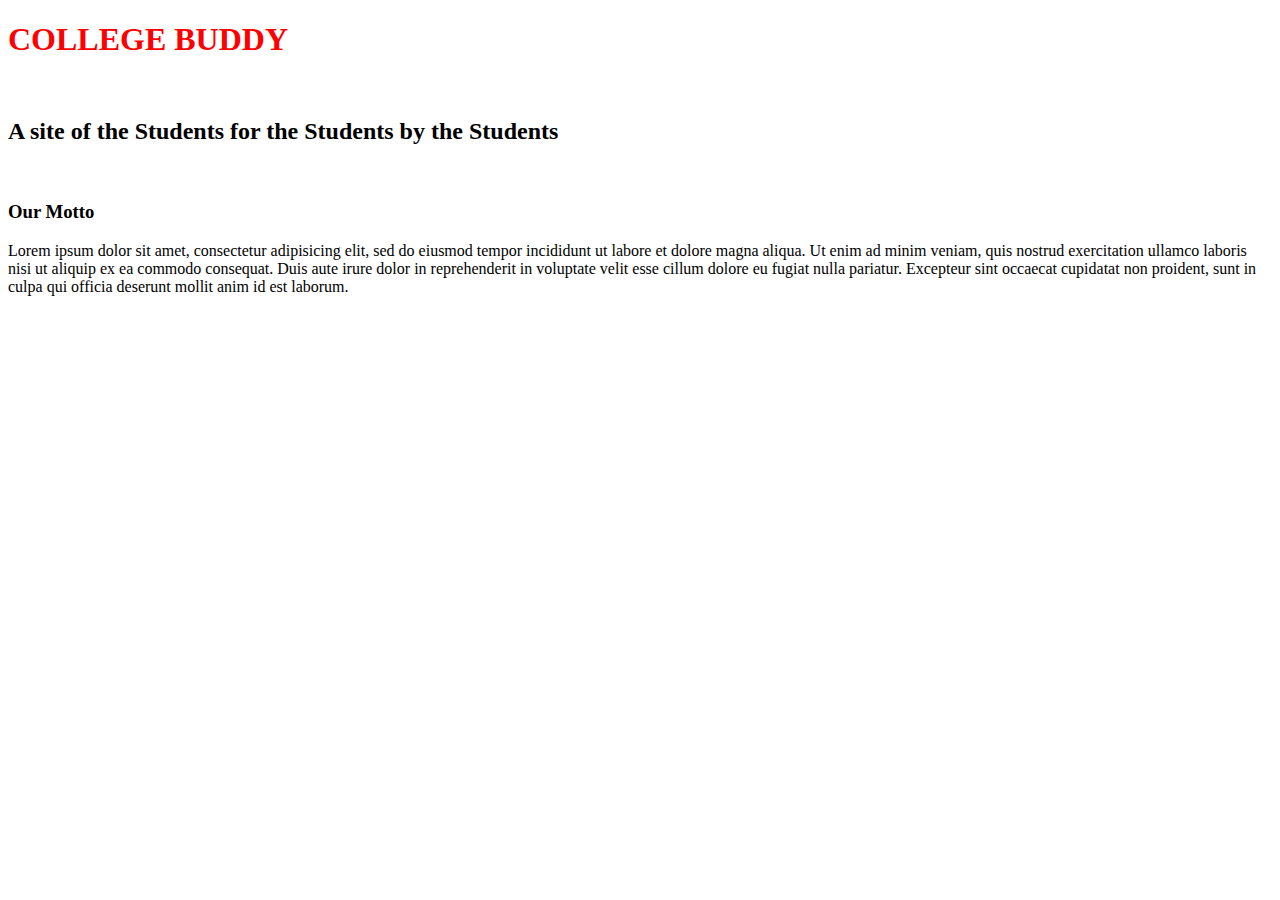
<file: animation/idea/index.html>
<!DOCTYPE html>
<html>
<head>
	<title>Home Page</title>
	<link rel="stylesheet" type="text/css" href="style.css">
</head>
<body>
		<h1 class="head1">COLLEGE BUDDY</h1><br>

		<h2 class="head2">A site of the <STRONG>Students</STRONG> for the <strong>Students</strong> by the <strong>Students</strong></h2><br>

		<h3 class="head3">Our Motto</h3>


		<p class="para1">Lorem ipsum dolor sit amet, consectetur adipisicing elit, sed do eiusmod
		tempor incididunt ut labore et dolore magna aliqua. Ut enim ad minim veniam,
		quis nostrud exercitation ullamco laboris nisi ut aliquip ex ea commodo
		consequat. Duis aute irure dolor in reprehenderit in voluptate velit esse
		cillum dolore eu fugiat nulla pariatur. Excepteur sint occaecat cupidatat non
		proident, sunt in culpa qui officia deserunt mollit anim id est laborum.</p>

</body>
</html>
</file>
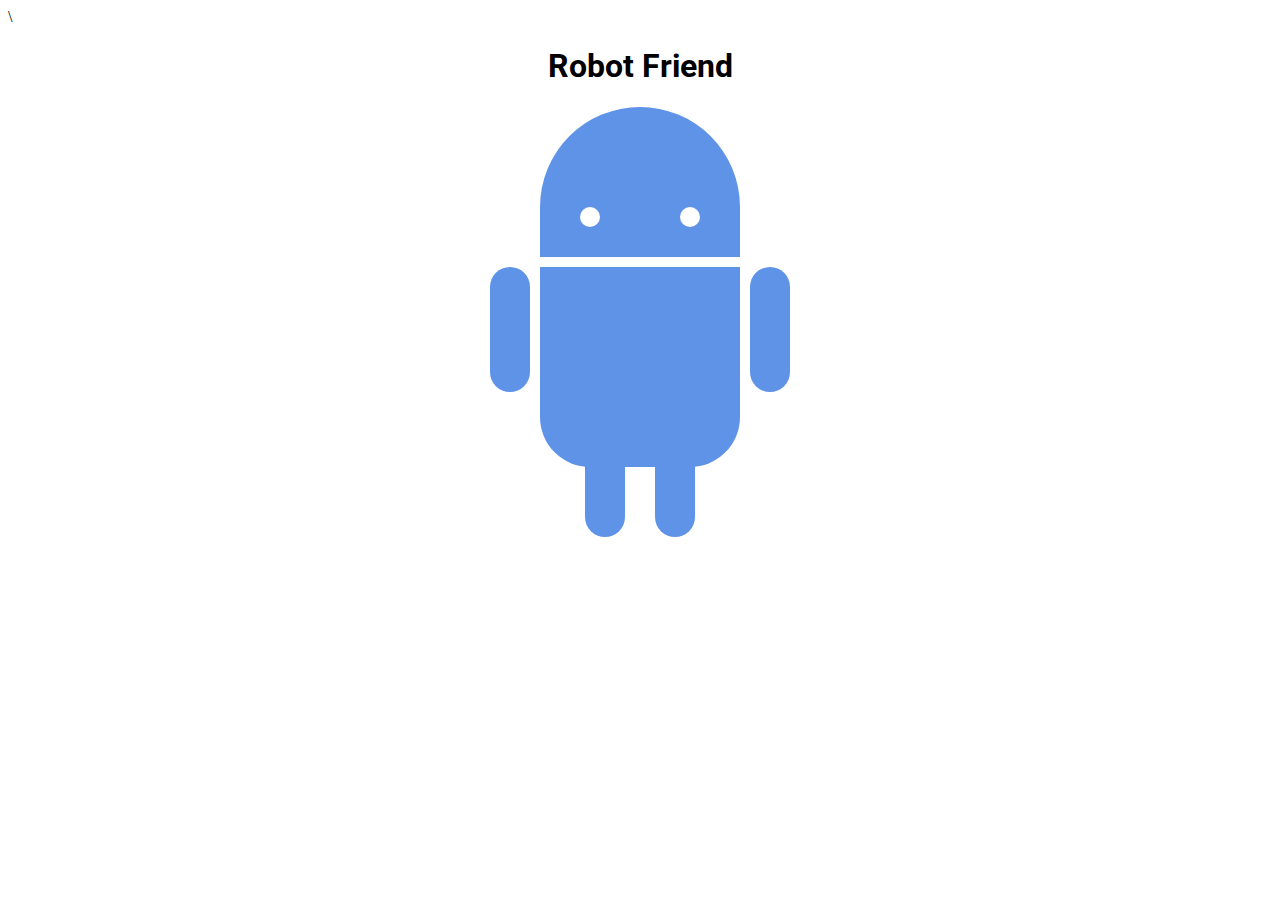
<file: animation/robot.html>
\
<!DOCTYPE html>
<html>
<head>
	<title>RoboPage</title>
	<link rel="stylesheet" type="text/css" href="style2.css">
	<link href="https://fonts.googleapis.com/css?family=Roboto" rel="stylesheet">
</head>
<body>
	<h1>Robot Friend</h1>
	<div class="robots">
		<div class="android"> 
			<div class="head"> 
				<div class="eyes"> 
					<div class="left_eye"></div> 
					<div class="right_eye"></div>
				</div> 
			</div> 
			<div class="upper_body"> 
				<div class="left_arm"></div> 
				<div class="torso"></div> 
				<div class="right_arm"></div> 
			</div> 
			<div class="lower_body"> 
				<div class="left_leg"></div> 
				<div class="right_leg"></div> 
			</div> 
		</div>
	</div>
</body>
</html>
</file>
<file: animation/idea/style.css>
.head1{

	color: red;
}
</file>
<file: animation/style2.css>
\h1 {
	text-align: center;
	font-family: 'Roboto', sans-serif;
}

.robots {
	flex-wrap: wrap;
	display: flex;
	justify-content: center;
}

.head, 
.left_arm, 
.torso, 
.right_arm, 
.left_leg, 
.right_leg {
	 background-color: #5f93e8;
}

.head { 
	width: 200px; 
	margin: 0 auto; 
	height: 150px; 
	border-radius: 200px 200px 0 0; 
	margin-bottom: 10px;
} 

.eyes {
	display: flex
}

.head:hover {
	width: 300px;
    transition: 1s ease-in-out;
}

.upper_body { 
	width: 300px; 
	height: 150px;
	display: flex; 
} 

.left_arm, .right_arm { 
	width: 40px; 
	height: 125px;
	border-radius: 100px; 
} 

.left_arm { 
	margin-right: 10px; 
} 

.right_arm { 
	margin-left: 10px; 
} 

.torso { 
	width: 200px; 
	height: 200px;
	border-radius: 0 0 50px 50px; 
} 

.lower_body { 
	width: 200px; 
	height: 200px;
	/* This is another useful property. Hmm what do you think it does?*/
	margin: 0 auto;
	display: flex; 
} 

.left_leg, .right_leg { 
	width: 40px; 
	height: 120px;
	border-radius: 0 0 100px 100px; 
} 

.left_leg { 
	margin-left: 45px; 
} 

.left_leg:hover {
	-webkit-transform: rotate(20deg);
    -moz-transform: rotate(20deg);
    -o-transform: rotate(20deg);
    -ms-transform: rotate(20deg);
    transform: rotate(20deg);
}

.right_leg { 
	margin-left: 30px; 
}

.left_eye, .right_eye { 
	width: 20px; 
	height: 20px; 
	border-radius: 15px; 
	background-color: white;  
} 

.left_eye { 
	/* These properties are new and you haven't encountered
	in this course. Check out CSS Tricks to see what it does! */
	position: relative; 
	top: 100px; 
	left: 40px; 
} 

.right_eye { 
	position: relative; 
	top: 100px; 
	left: 120px; 
}
</file>
